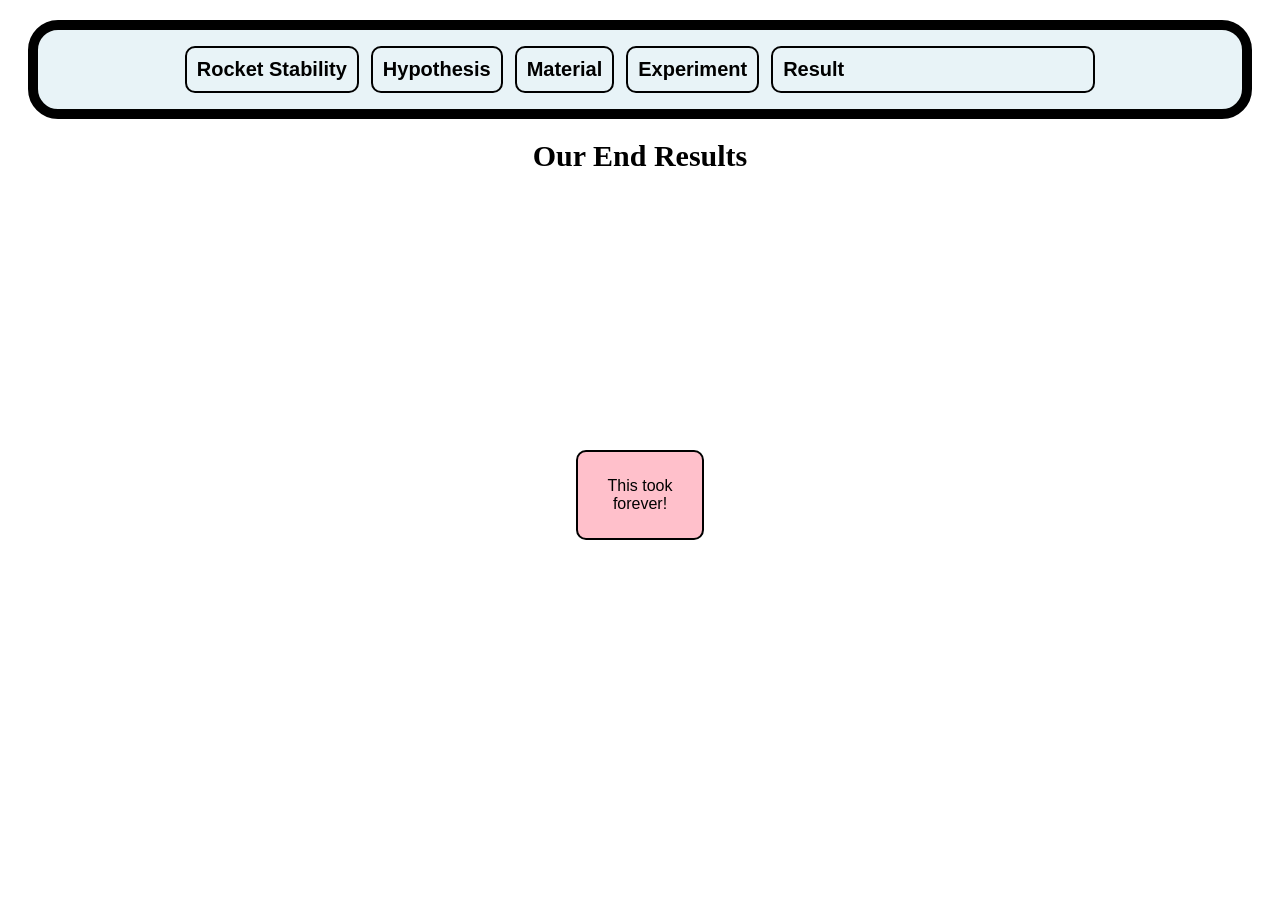
<file: result.html>
<!DOCTYPE html>


<html>
 <head>
   <meta http-equiv="content-type" content="text/html; charset=utf-8" />
   <meta name="viewport" content="width=device-width, initial-scale=1.0">
   <title>Learning the Scientific Method with PaperRockects</title>
  <link rel="stylesheet" href="styles.css">
 </head>
 <body>
   <nav>
    
      
      <p class="style-e1"><a href="index.html">Rocket Stability</a></p>
      <p class="style-e2"><a href="hypothesis.html" >Hypothesis</a></p>
      <p class="style-e3"><a href="main.html">Material</a></p>
      <p class="style-e4"><a href="testing.html">Experiment</a></p>
      <p class="style-e5"><a href="result.html" class="current-page-five">Result</a></p>
   </nav>
  
   <div>
   <h1>Our End Results</h1>
   <p></p>
    
   </div>


   <script>
function confetti() {
    for (let i = 0; i < 100; i++) {
        let piece = document.createElement("div");

        piece.style.position = "fixed";
        piece.style.width = "10px";
        piece.style.height = "10px";
        piece.style.backgroundColor =
            ["pink", "yellow", "blue", "green", "purple", "orange"][Math.floor(Math.random() * 6)];

        piece.style.left = Math.random() * 100 + "vw";
        piece.style.top = "-10px";
        piece.style.zIndex = "9999";

        document.body.appendChild(piece);

        let fall = piece.animate(
            [
                { transform: "translateY(0) rotate(0deg)" },
                { transform: "translateY(100vh) rotate(720deg)" }
            ],
            {
                duration: 2000 + Math.random() * 2000,
                easing: "ease-out"
            }
        );

        fall.onfinish = () => piece.remove();
    }
}
</script>

   <button onclick="confetti()" style="position: fixed; bottom: 20px; right: 20px; padding: 10px 20px; font-size: 16px;">This took forever!</button>
 </body>
</html>
</file>
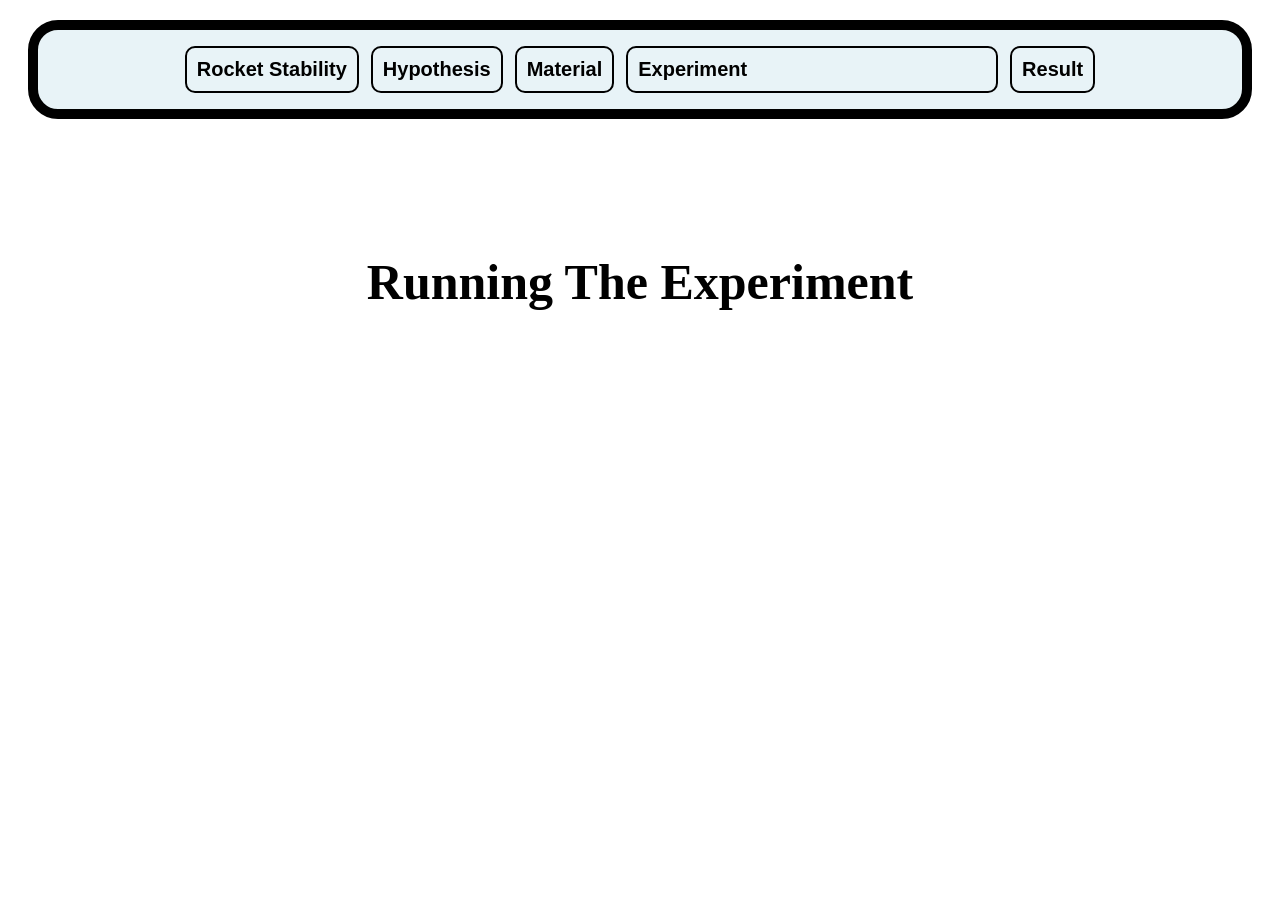
<file: testing.html>
<!DOCTYPE html>


<html>
 <head>
   <meta http-equiv="content-type" content="text/html; charset=utf-8" />
   <meta name="viewport" content="width=device-width, initial-scale=1.0">
   <title>Learning the Scientific Method with PaperRockects</title>
  <link rel="stylesheet" href="styles.css">
 </head>
 <body>
   <nav>
    
      
      <p><a href="index.html">Rocket Stability</a></p>
      <p><a href="hypothesis.html" >Hypothesis</a></p>
      <p><a href="main.html">Material</a></p>
      <p><a href="testing.html" class="current-page-four">Experiment</a></p>
      <p><a href="result.html">Result</a></p>
   </nav>
  
   <div>
   <h1 style="font-size: 50px; padding-top: 100px;"><a href="https://canva.link/o9auk1gl0bzzxqm">Running The Experiment</a></h1>
   <p></p>

   
    
   </div>


  
 </body>
</html>
</file>
<file: styles.css>
body{
padding-bottom: 0px;
margin-bottom: 0%;
text-align: center;
height: 0;
}


nav{
    display: flex;
    flex-wrap: wrap;
    justify-content: center;
    align-items: center;
    gap:12px;
    border: 10px solid black;
    background-color: rgb(232, 243, 247);
    border-radius: 30px;
    padding: 16px;
    margin: 20px;
    height: auto;
 font-weight: bold;
 font-family: "Lucida Sans", "Lucida Sans Regular", "Lucida Grande", "Lucida Sans Unicode", Geneva, Verdana, sans-serif;
}

nav p{
    margin: 0;
    position: static;
    width: auto;
    border: 2px solid black;
    border-radius: 10px;
    padding: 10px;
    text-align: center;
    font-size: 20px;
    font-weight: bold;
    font-family: "Lucida Sans", "Lucida Sans Regular", "Lucida Grande", "Lucida Sans Unicode", Geneva, Verdana, sans-serif;
}



a:visited{
 text-decoration: none;
 color: black;
}


a:link{
 text-decoration: none;
 color: black;
}


.current-page, current-page-two, current-page-three, current-page-four, current-page-five{
 position: relative;
}

.current-page:hover::after, .current-page-two:hover::after, .current-page-three:hover::after, .current-page-four:hover::after, .current-page:hover::after{
opacity: 1;
transition-delay: 1s;
}


.current-page::after, .current-page-two::after, .current-page-three::after, .current-page-four::after, .current-page-five::after{
    content: "(This is the current page)";
    left: 20px
   
    width: max-content;
    max-width: 200px;
    box-sizing: border-box;
    white-space: normal;
    opacity: 0;
    pointer-events: none;
    transition: 0.3s;

}

h1, p{
 text-align: center;
 color: Black;
 font-size: 30px;
}


a:active{
 color: red;
}


a:hover{
 color:  darkcyan;
}


.secret{
 color: white;
 background-color: ghostwhite;
}


img{
 max-width: 100%;
 height: auto;
 border-style: solid;
 box-sizing: border-box;
 border-color: black;
}


.body-style{
 background-image: url(https://libapps-au.s3-ap-southeast-2.amazonaws.com/accounts/205143/images/Scientific-Method.png);
 background-repeat: no-repeat;
 background-size: 100%;
 height: 481px;
}


.hypothesis-style{
 background-color: lightgoldenrodyellow;
 border-width: 1px;
 border-radius: 4px;
 border-style: solid;
 border-color: black;
 margin-top: 40px;
 margin-left:  20%;
 margin-right: 20%;
 margin-bottom: 40px;
  padding-bottom: 5%;
}


.paper-rocket{
 width: 30%;
 max-width: 100%;
 height: auto;
 box-sizing: border-box;
 border-style: solid;
 border-color: black;
}

button {
    position: relative;
    background-color: pink;
    border: 2px solid black;
    border-radius: 10px;
    padding: 15px 25px;
    font-size: 20px;
    cursor: pointer;
    left: 45%;
    top: 50%;
    height: 10%;
    width: 10%;
}

button:hover {
    transform: scale(1.05);
}

.video-container {
    width: 100%;
    max-width: 560px;
    aspect-ratio: 16/9;
    margin: 20px auto;
}

video-container iframe {
    width: 100%;
    height: 100%;
    border: 0;
}

@media (max-width: 600px) {
    nav {
        margin: 10px;
        padding: 10px;
        gap: 8px;
    }
    nav p {
        font-size: 14px;
        padding: 8px;
    }
    h1 {
        font-size: 28px;
    }
    p {
        font-size: 18px;
        line-height: 1.5;
    }
    img,
    .paper-rocket {
        width: 100%;
        max-width: 100%;
        height: auto;
    }
    .hypothesis-style {
        margin: 20px 10px;
        padding: 15px;
    }
    button {
        position: fixed;
        left: auto;
        top: auto;
        right: 15px;
        bottom: 15px;
        width: auto;
        height: auto;
        max-width: calc(100% - 30px);
        font-size: 14px;
        padding: 12px;
    }
}
</file>
